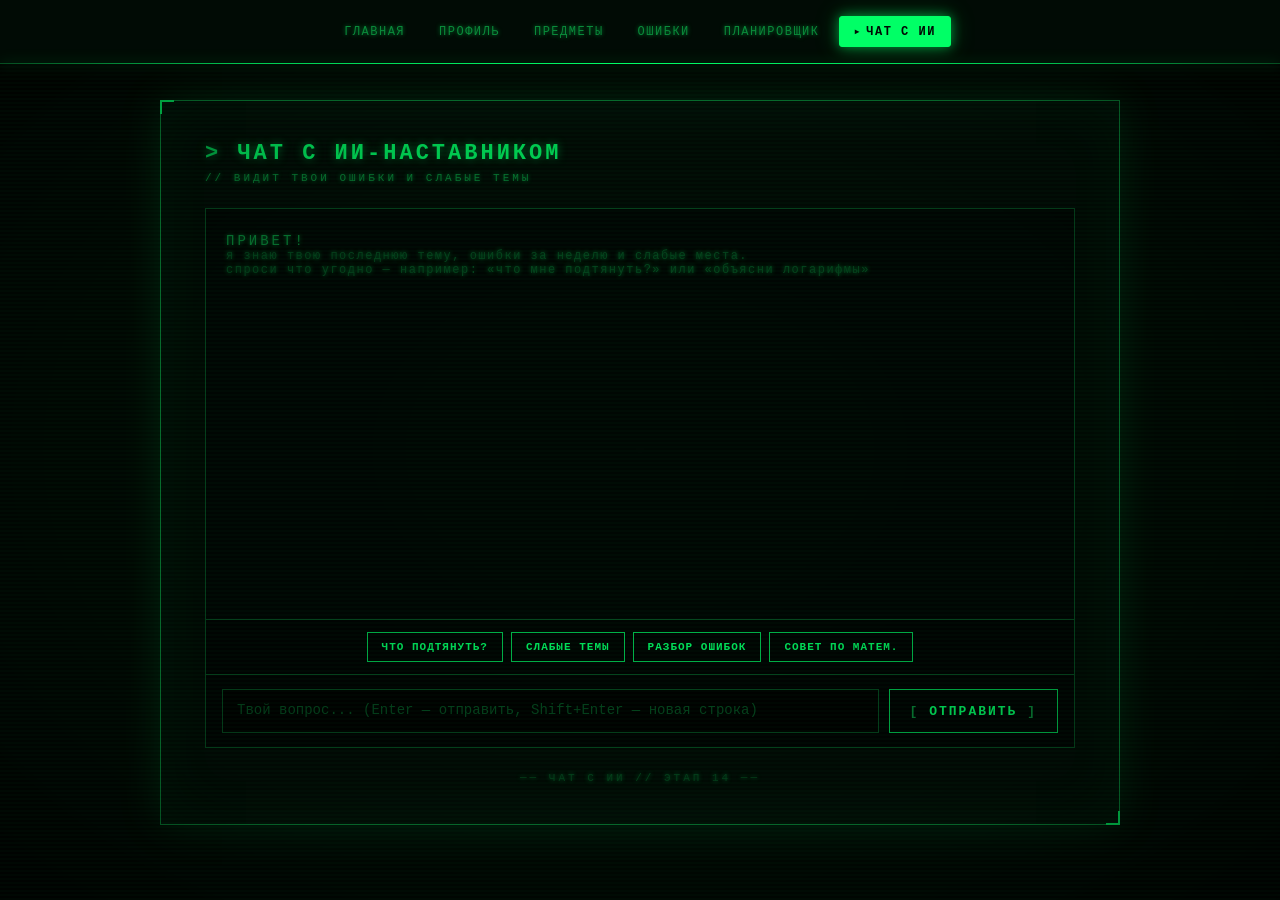
<file: frontend/chat.html>
<!DOCTYPE html>
<html lang="ru">
<head>
    <meta charset="UTF-8">
    <meta name="viewport" content="width=device-width, initial-scale=1.0">
    <title>EGE-TUTOR // AI CHAT</title>
    <link rel="stylesheet" href="css/style.css">
</head>
<body class="wide">
    <nav class="nav">
        <a href="index.html">главная</a>
        <a href="profile.html">профиль</a>
        <a href="subjects.html">предметы</a>
        <a href="errors.html">ошибки</a>
        <a href="planner.html">планировщик</a>
        <a href="chat.html">чат с ии</a>
    </nav>

    <div class="container container-wide">
        <h1 class="page-title">Чат с ИИ-наставником</h1>
        <p class="page-subtitle">// видит твои ошибки и слабые темы</p>

        <div class="global-chat">
            <!-- Область сообщений -->
            <div id="chatMessages" class="global-chat-messages">
                <div class="chat-placeholder" id="chatPlaceholder">
                    <div class="empty-title">привет!</div>
                    <div class="empty-hint">
                        я знаю твою последнюю тему, ошибки за неделю и слабые места.<br>
                        спроси что угодно — например: «что мне подтянуть?» или «объясни логарифмы»
                    </div>
                </div>
            </div>

            <!-- Быстрые кнопки -->
            <div class="global-chat-quick">
                <button class="tutor-quick-btn" data-q="Что мне подтянуть в первую очередь?">Что подтянуть?</button>
                <button class="tutor-quick-btn" data-q="Какие у меня слабые темы за неделю?">Слабые темы</button>
                <button class="tutor-quick-btn" data-q="Проанализируй мои ошибки и дай совет.">Разбор ошибок</button>
                <button class="tutor-quick-btn" data-q="Как готовиться к ЕГЭ по математике?">Совет по матем.</button>
            </div>

            <!-- Ввод -->
            <div class="global-chat-input-row">
                <textarea id="chatInput" class="global-chat-input" rows="1"
                          placeholder="Твой вопрос... (Enter — отправить, Shift+Enter — новая строка)"></textarea>
                <button id="sendBtn" class="global-chat-send">Отправить</button>
            </div>
        </div>

        <p class="footer">чат с ии // этап 14</p>
    </div>

    <script src="js/api.js"></script>
    <script src="js/app.js"></script>
</body>
</html>
</file>
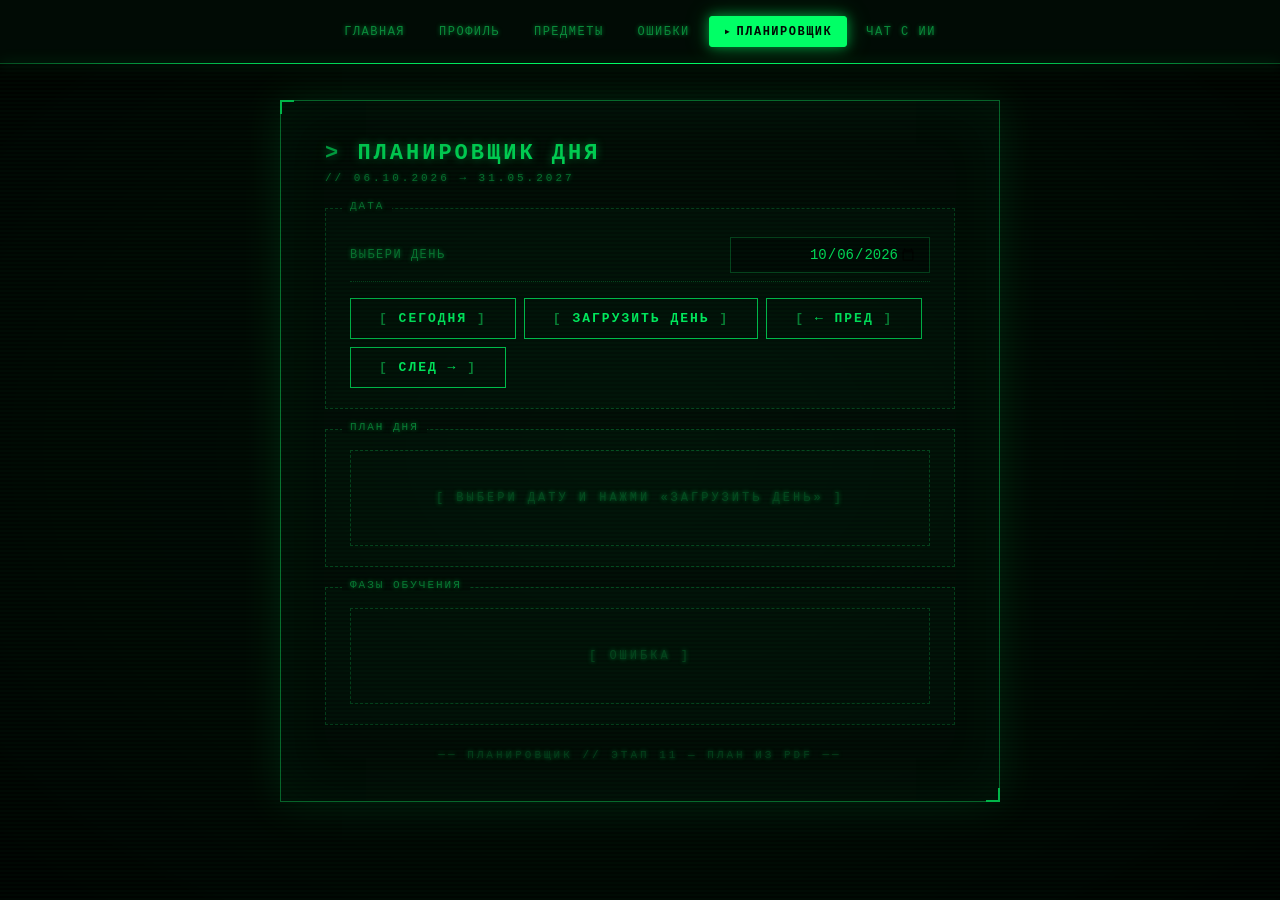
<file: frontend/planner.html>
<!DOCTYPE html>
<html lang="ru">
<head>
    <meta charset="UTF-8">
    <meta name="viewport" content="width=device-width, initial-scale=1.0">
    <title>EGE-TUTOR // PLANNER</title>
    <link rel="stylesheet" href="css/style.css">
</head>
<body>
    <nav class="nav">
        <a href="index.html">главная</a>
        <a href="profile.html">профиль</a>
        <a href="subjects.html">предметы</a>
        <a href="errors.html">ошибки</a>
        <a href="planner.html">планировщик</a>
        <a href="chat.html">чат с ии</a>
    </nav>

    <div class="container">
        <h1 class="page-title">Планировщик дня</h1>
        <p class="page-subtitle">// 06.10.2026 → 31.05.2027</p>

        <div class="section">
            <div class="section-title">дата</div>
            <div class="field">
                <span class="field-label">выбери день</span>
                <input type="date" id="dateInput" class="input"
                       min="2026-10-06" max="2027-05-31"
                       value="2026-10-06">
            </div>
            <div style="display:flex; gap:8px; margin-top:16px; flex-wrap:wrap;">
                <button id="loadTodayBtn">Сегодня</button>
                <button id="loadDateBtn">Загрузить день</button>
                <button id="prevDayBtn">← Пред</button>
                <button id="nextDayBtn">След →</button>
            </div>
        </div>

        <div class="section">
            <div class="section-title">план дня</div>
            <div id="planContainer">
                <div class="placeholder">[ выбери дату и нажми «Загрузить день» ]</div>
            </div>
        </div>

        <div class="section">
            <div class="section-title">фазы обучения</div>
            <div id="phasesContainer">
                <div class="placeholder">[ загрузка... ]</div>
            </div>
        </div>

        <p class="footer">планировщик // этап 11 — план из pdf</p>
    </div>

    <script src="js/api.js"></script>
    <script src="js/app.js"></script>
    <div id="glitchOverlay"></div>
</body>
</html>
</file>
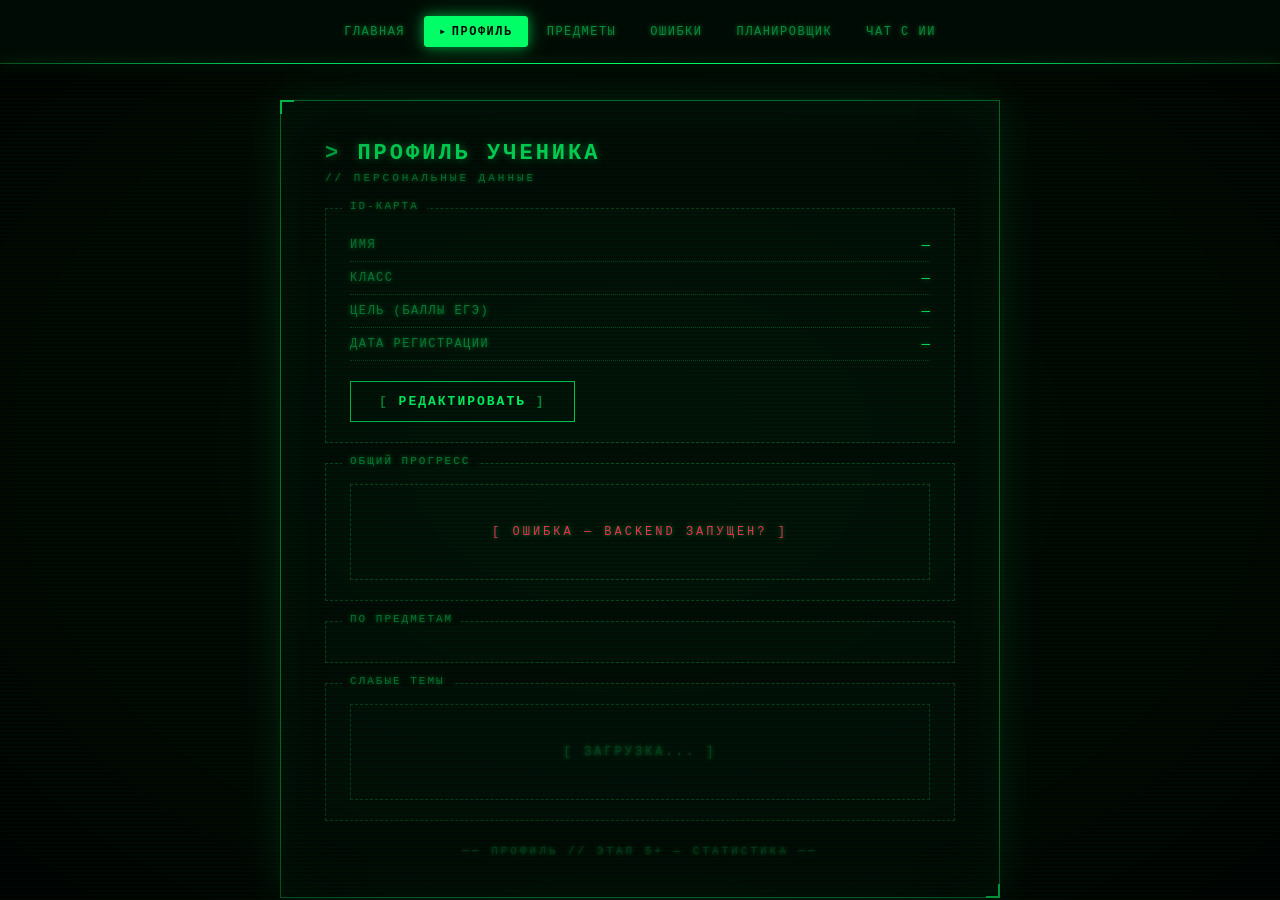
<file: frontend/profile.html>
<!DOCTYPE html>
<html lang="ru">
<head>
    <meta charset="UTF-8">
    <meta name="viewport" content="width=device-width, initial-scale=1.0">
    <title>EGE-TUTOR // PROFILE</title>
    <link rel="stylesheet" href="css/style.css">
</head>
<body>
    <nav class="nav">
        <a href="index.html">главная</a>
        <a href="profile.html">профиль</a>
        <a href="subjects.html">предметы</a>
        <a href="errors.html">ошибки</a>
        <a href="planner.html">планировщик</a>
        <a href="chat.html">чат с ии</a>
    </nav>

    <div class="container">
        <h1 class="page-title">Профиль ученика</h1>
        <p class="page-subtitle">// персональные данные</p>

        <!-- ID-КАРТА -->
        <div class="section">
            <div class="section-title">ID-карта</div>

            <div id="viewMode">
                <div class="field">
                    <span class="field-label">имя</span>
                    <span class="field-value" id="studentName">—</span>
                </div>
                <div class="field">
                    <span class="field-label">класс</span>
                    <span class="field-value" id="studentGrade">—</span>
                </div>
                <div class="field">
                    <span class="field-label">цель (баллы ЕГЭ)</span>
                    <span class="field-value" id="studentTarget">—</span>
                </div>
                <div class="field">
                    <span class="field-label">дата регистрации</span>
                    <span class="field-value" id="studentCreated">—</span>
                </div>
                <div style="margin-top:20px;">
                    <button id="editStudentBtn">Редактировать</button>
                </div>
            </div>

            <div id="editMode" style="display:none;">
                <div class="field">
                    <span class="field-label">имя</span>
                    <input type="text" id="inputName" class="input" placeholder="Иван">
                </div>
                <div class="field">
                    <span class="field-label">класс</span>
                    <input type="number" id="inputGrade" class="input" placeholder="11" min="1" max="11">
                </div>
                <div class="field">
                    <span class="field-label">цель (баллы ЕГЭ)</span>
                    <input type="number" id="inputTarget" class="input" placeholder="90" min="0" max="100">
                </div>
                <div style="margin-top:20px;display:flex;gap:12px;flex-wrap:wrap;">
                    <button id="saveStudentBtn">Сохранить</button>
                    <button id="cancelEditBtn">Отмена</button>
                </div>
                <pre id="formMessage" class="server-response"></pre>
            </div>
        </div>

        <!-- ОБЩИЙ ПРОГРЕСС -->
        <div class="section">
            <div class="section-title">общий прогресс</div>
            <div id="totalProgress">
                <div class="placeholder">[ загрузка... ]</div>
            </div>
        </div>

        <!-- ПРОГРЕСС ПО ПРЕДМЕТАМ -->
        <div class="section">
            <div class="section-title">по предметам</div>
            <div id="subjectProgress">
                <div class="placeholder">[ загрузка... ]</div>
            </div>
        </div>

        <!-- СЛАБЫЕ ТЕМЫ -->
        <div class="section">
            <div class="section-title">слабые темы</div>
            <div id="weakTopicsProfile">
                <div class="placeholder">[ загрузка... ]</div>
            </div>
        </div>

        <p class="footer">профиль // этап 5+ — статистика</p>
    </div>

    <script src="js/api.js"></script>
    <script src="js/app.js"></script>
</body>
</html>
</file>
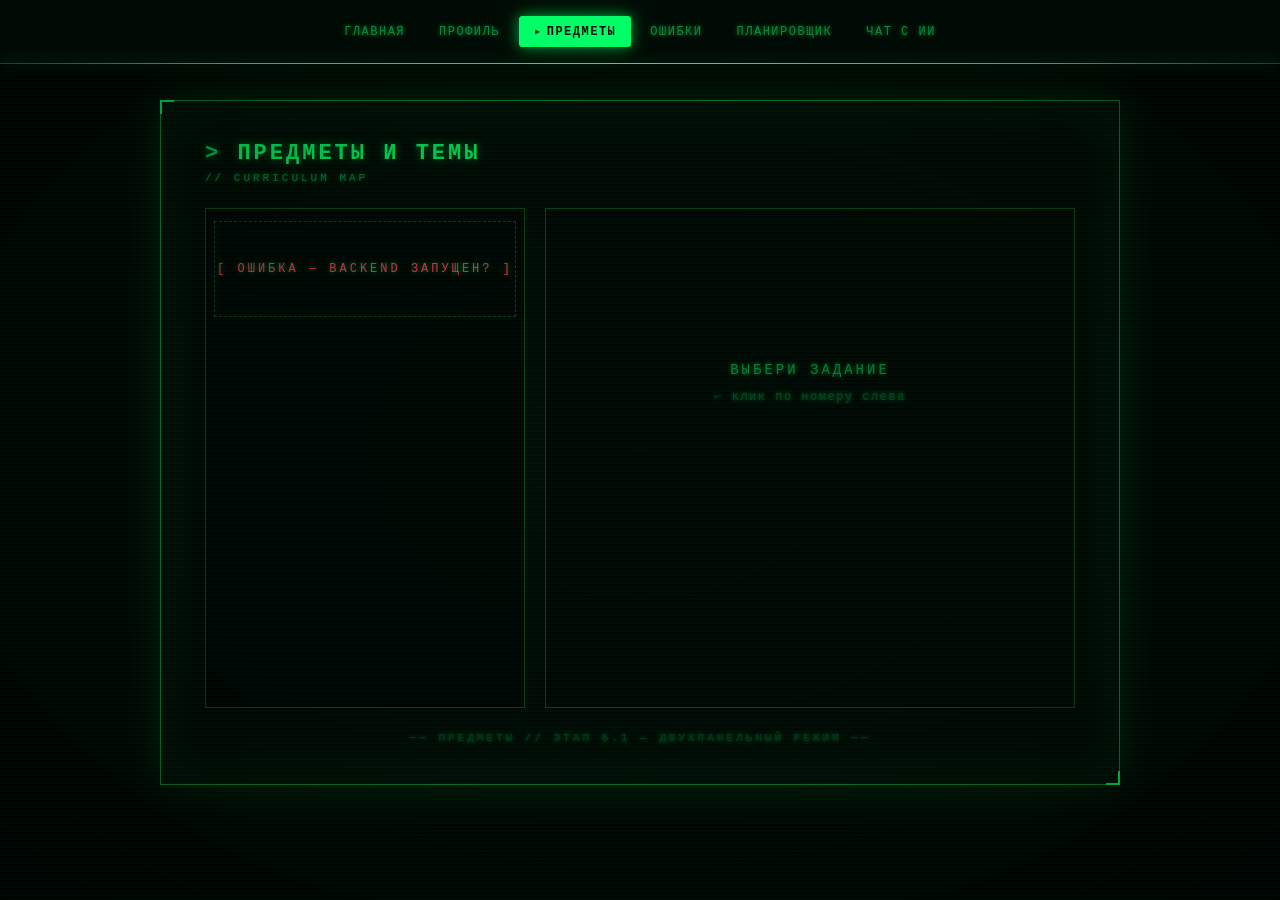
<file: frontend/subjects.html>
<!DOCTYPE html>
<html lang="ru">
<head>
    <meta charset="UTF-8">
    <meta name="viewport" content="width=device-width, initial-scale=1.0">
    <title>EGE-TUTOR // SUBJECTS</title>
    <link rel="stylesheet" href="css/style.css">
</head>
<body class="wide">
    <nav class="nav">
        <a href="index.html">главная</a>
        <a href="profile.html">профиль</a>
        <a href="subjects.html">предметы</a>
        <a href="errors.html">ошибки</a>
        <a href="planner.html">планировщик</a>
        <a href="chat.html">чат с ии</a>
    </nav>

    <div class="container container-wide">
        <h1 class="page-title">Предметы и темы</h1>
        <p class="page-subtitle">// curriculum map</p>

        <div class="subjects-split">
            <!-- ЛЕВАЯ КОЛОНКА: предметы и задания -->
            <aside class="subject-sidebar" id="subjectsSidebar">
                <div class="placeholder">[ загрузка... ]</div>
            </aside>

            <!-- ПРАВАЯ ПАНЕЛЬ: темы выбранного задания -->
            <main class="topic-panel" id="topicPanel">
                <div class="topic-panel-empty">
                    <div class="empty-title">выбери задание</div>
                    <div class="empty-hint">← клик по номеру слева</div>
                </div>
            </main>
        </div>

        <p class="footer">предметы // этап 6.1 — двухпанельный режим</p>
    </div>

    <script src="js/api.js"></script>
    <script src="js/app.js"></script>
</body>
</html>
</file>
<file: frontend/css/style.css>
/* ============================================================
   EGE-TUTOR // MATRIX TERMINAL STYLE
   Единый CSS. Без дублей, без костылей.
   ============================================================ */

* {
    margin: 0;
    padding: 0;
    box-sizing: border-box;
}

:root {
    --bg: #000a04;
    --bg-crt: #020d06;
    --green-bright: #00ff66;
    --green-mid: #00cc52;
    --green-dim: #0a8a3a;
    --green-dark: #064d21;
    --green-glow: rgba(0, 255, 102, 0.5);
    --text: #00ff66;
    --mono: 'Courier New', 'Lucida Console', monospace;
}

html, body {
    height: 100%;
}

body {
    font-family: var(--mono);
    background: var(--bg);
    color: var(--text);
    min-height: 100vh;
    padding: 100px 24px 60px 24px;
    overflow-x: hidden;
    text-shadow: 0 0 4px var(--green-glow);
}

/* Сканлайны CRT */
body::before {
    content: '';
    position: fixed;
    inset: 0;
    background: repeating-linear-gradient(
        to bottom,
        rgba(0, 0, 0, 0) 0px,
        rgba(0, 0, 0, 0) 2px,
        rgba(0, 255, 102, 0.04) 3px,
        rgba(0, 0, 0, 0) 4px
    );
    pointer-events: none;
    z-index: 100;
}

/* Виньетка */
body::after {
    content: '';
    position: fixed;
    inset: 0;
    background: radial-gradient(
        ellipse at center,
        transparent 0%,
        rgba(0, 0, 0, 0.3) 70%,
        rgba(0, 0, 0, 0.7) 100%
    );
    pointer-events: none;
    z-index: 99;
}

@keyframes flicker {
    0%, 92%, 94%, 97%, 100% { opacity: 1; }
    93% { opacity: 0.94; }
    95% { opacity: 0.97; }
}

@keyframes blink {
    0%, 100% { opacity: 1; }
    50%      { opacity: 0; }
}

@keyframes glitch {
    0%, 90%, 100% {
        text-shadow:
            0 0 8px var(--green-glow),
            0 0 16px var(--green-glow);
    }
    91% {
        text-shadow:
            2px 0 0 #ff0055,
            -2px 0 0 #00ffff,
            0 0 8px var(--green-glow);
    }
    92% {
        text-shadow:
            -2px 0 0 #ff0055,
            2px 0 0 #00ffff,
            0 0 8px var(--green-glow);
    }
    93% {
        text-shadow:
            0 0 8px var(--green-glow),
            0 0 16px var(--green-glow);
    }
}

/* ============================================================
   NAVBAR — ФИКСИРОВАННАЯ ПАНЕЛЬ СВЕРХУ
   ============================================================ */
.nav {
    position: fixed;
    top: 0;
    left: 0;
    right: 0;
    z-index: 1000;

    display: flex;
    flex-wrap: wrap;
    align-items: center;
    justify-content: center;
    gap: 4px;

    padding: 16px 24px;

    background: rgba(2, 13, 6, 0.92);
    backdrop-filter: blur(12px);
    -webkit-backdrop-filter: blur(12px);

    border-bottom: 1px solid var(--green-dark);
    box-shadow: 0 4px 20px rgba(0, 0, 0, 0.6);
}

.nav::after {
    content: '';
    position: absolute;
    left: 0;
    right: 0;
    bottom: -1px;
    height: 1px;
    background: linear-gradient(
        90deg,
        transparent 0%,
        var(--green-mid) 20%,
        var(--green-bright) 50%,
        var(--green-mid) 80%,
        transparent 100%
    );
    box-shadow: 0 0 12px var(--green-glow);
    pointer-events: none;
}

.nav a {
    position: relative;
    color: var(--green-dim);
    text-decoration: none;
    padding: 7px 14px;
    border-radius: 3px;
    font-size: 12px;
    font-weight: 500;
    letter-spacing: 1.5px;
    text-transform: uppercase;
    transition: all 0.2s ease;
    border: 1px solid transparent;
}

.nav a::before {
    content: '';
    display: inline-block;
    width: 0;
    opacity: 0;
    transition: all 0.2s ease;
}

.nav a:hover {
    color: var(--green-bright);
    background: rgba(0, 255, 102, 0.06);
    border-color: var(--green-dark);
    text-shadow: 0 0 8px var(--green-glow);
}

.nav a:hover::before {
    content: '> ';
    width: auto;
    opacity: 1;
    margin-right: 4px;
}

.nav a.active {
    color: #000a04;
    background: var(--green-bright);
    border-color: var(--green-bright);
    text-shadow: none;
    box-shadow:
        0 0 12px var(--green-glow),
        0 0 24px rgba(0, 255, 102, 0.25);
    font-weight: 700;
}

.nav a.active::before {
    content: '▸ ';
    width: auto;
    opacity: 1;
    margin-right: 4px;
    color: #000a04;
}

/* ============================================================
   КОНТЕЙНЕР
   ============================================================ */
.container {
    background: var(--bg-crt);
    border: 1px solid var(--green-dim);
    padding: 40px 44px;
    max-width: 720px;
    width: 100%;
    margin: 0 auto;
    position: relative;
    animation: flicker 8s infinite;
    box-shadow:
        inset 0 0 60px rgba(0, 255, 102, 0.06),
        0 0 40px rgba(0, 255, 102, 0.15);
}

.container::before,
.container::after {
    content: '';
    position: absolute;
    width: 12px;
    height: 12px;
    border-color: var(--green-bright);
}

.container::before {
    top: -1px;
    left: -1px;
    border-top: 2px solid;
    border-left: 2px solid;
}

.container::after {
    bottom: -1px;
    right: -1px;
    border-bottom: 2px solid;
    border-right: 2px solid;
}

/* Для страницы subjects — пошире */
body.wide .container {
    max-width: 960px;
}

/* ============================================================
   ЗАГОЛОВКИ
   ============================================================ */
.bootline {
    font-size: 12px;
    color: var(--green-dim);
    margin-bottom: 24px;
    letter-spacing: 1px;
    opacity: 0.85;
}

.bootline span {
    color: var(--green-bright);
}

h1 {
    font-size: 30px;
    font-weight: 700;
    color: var(--green-bright);
    margin-bottom: 8px;
    letter-spacing: 2px;
    text-transform: uppercase;
    text-shadow:
        0 0 8px var(--green-glow),
        0 0 16px var(--green-glow);
    animation: glitch 4s infinite;
}

h1::before {
    content: '> ';
    color: var(--green-mid);
    animation: blink 1.2s step-end infinite;
}

.page-title {
    font-size: 22px;
    color: var(--green-bright);
    text-transform: uppercase;
    letter-spacing: 3px;
    margin-bottom: 6px;
    text-shadow: 0 0 8px var(--green-glow);
}

.page-title::before {
    content: '> ';
    color: var(--green-mid);
    animation: blink 1.2s step-end infinite;
}

.subtitle,
.page-subtitle {
    color: var(--green-dim);
    font-size: 12px;
    text-transform: uppercase;
    letter-spacing: 3px;
    margin-bottom: 32px;
}

.page-subtitle {
    font-size: 11px;
    margin-bottom: 24px;
}

/* ============================================================
   КАРТОЧКА (главная)
   ============================================================ */
.card {
    border: 1px dashed var(--green-dark);
    padding: 24px;
    margin-bottom: 24px;
    background: rgba(0, 255, 102, 0.02);
    position: relative;
}

.card::before {
    content: '[ STATUS ]';
    position: absolute;
    top: -9px;
    left: 16px;
    background: var(--bg-crt);
    padding: 0 8px;
    font-size: 11px;
    color: var(--green-dim);
    letter-spacing: 2px;
}

#message {
    color: var(--text);
    line-height: 1.7;
    font-size: 14px;
    margin-bottom: 20px;
    min-height: 1.7em;
    word-break: break-word;
}

#message .cursor {
    display: inline-block;
    width: 8px;
    height: 16px;
    background: var(--green-bright);
    vertical-align: text-bottom;
    margin-left: 2px;
    animation: blink 1s step-end infinite;
    box-shadow: 0 0 6px var(--green-glow);
}

/* ============================================================
   КНОПКИ
   ============================================================ */
button {
    background: transparent;
    color: var(--green-bright);
    border: 1px solid var(--green-mid);
    padding: 12px 28px;
    font-family: var(--mono);
    font-size: 13px;
    font-weight: 700;
    text-transform: uppercase;
    letter-spacing: 2px;
    cursor: pointer;
    transition: all 0.15s ease;
    position: relative;
}

button::before { content: '[ '; color: var(--green-dim); }
button::after  { content: ' ]'; color: var(--green-dim); }

button:hover {
    background: var(--green-bright);
    color: #000a04;
    text-shadow: none;
    box-shadow: 0 0 20px var(--green-glow);
}

button:hover::before,
button:hover::after {
    color: #000a04;
}

button:active {
    transform: translate(1px, 1px);
}

button:disabled {
    background: var(--green-dark);
    color: #000a04;
    border-color: var(--green-bright);
    cursor: default;
    text-shadow: none;
    box-shadow: 0 0 20px var(--green-glow);
}

button:disabled::before,
button:disabled::after {
    color: #000a04;
}

/* ============================================================
   СЕКЦИИ
   ============================================================ */
.section {
    border: 1px dashed var(--green-dark);
    padding: 20px 24px;
    margin-bottom: 20px;
    position: relative;
    background: rgba(0, 255, 102, 0.02);
}

.section-title {
    position: absolute;
    top: -9px;
    left: 16px;
    background: var(--bg-crt);
    padding: 0 8px;
    font-size: 11px;
    color: var(--green-dim);
    letter-spacing: 2px;
    text-transform: uppercase;
}

.section p {
    color: var(--text);
    font-size: 14px;
    line-height: 1.7;
}

/* ============================================================
   ПОЛЯ (профиль)
   ============================================================ */
.field {
    display: flex;
    justify-content: space-between;
    align-items: center;
    padding: 8px 0;
    border-bottom: 1px dotted var(--green-dark);
    font-size: 14px;
    gap: 12px;
}

.field:last-child {
    border-bottom: none;
}

.field-label {
    color: var(--green-dim);
    text-transform: uppercase;
    letter-spacing: 1.5px;
    font-size: 12px;
    flex-shrink: 0;
}

.field-value {
    color: var(--green-bright);
    text-align: right;
}

/* ============================================================
   ИНПУТЫ
   ============================================================ */
.input {
    background: rgba(0, 0, 0, 0.4);
    border: 1px solid var(--green-dark);
    color: var(--green-bright);
    font-family: var(--mono);
    font-size: 14px;
    padding: 8px 12px;
    outline: none;
    width: 200px;
    text-align: right;
    transition: border-color 0.15s;
}

.input:focus {
    border-color: var(--green-mid);
    box-shadow: 0 0 10px rgba(0, 255, 102, 0.2);
}

.input::placeholder {
    color: var(--green-dark);
}

/* ============================================================
   СПИСКИ-ЛОГИ
   ============================================================ */
.log-list {
    list-style: none;
    font-size: 13px;
    line-height: 2;
}

.log-list li {
    color: var(--text);
}

.log-list li::before {
    content: '>> ';
    color: var(--green-mid);
}

/* ============================================================
   ТЕГИ-СТАТУСЫ
   ============================================================ */
.tag {
    display: inline-block;
    padding: 2px 8px;
    font-size: 11px;
    letter-spacing: 1.5px;
    text-transform: uppercase;
    border: 1px solid var(--green-mid);
    color: var(--green-bright);
    margin-left: 8px;
}

.tag.warn {
    border-color: #ffaa00;
    color: #ffaa00;
}

.tag.danger {
    border-color: #ff3355;
    color: #ff3355;
}

.tag.ok {
    border-color: var(--green-bright);
    color: var(--green-bright);
}

/* ============================================================
   ОТВЕТ СЕРВЕРА / СООБЩЕНИЯ ФОРМ
   ============================================================ */
.server-response {
    margin-top: 16px;
    padding: 12px 16px;
    background: rgba(0, 0, 0, 0.4);
    border-left: 3px solid var(--green-mid);
    font-family: var(--mono);
    font-size: 12px;
    color: var(--green-bright);
    white-space: pre-wrap;
    word-break: break-all;
    display: none;
    line-height: 1.6;
}

.server-response.visible {
    display: block;
}

.server-response.error {
    border-left-color: #ff3355;
    color: #ff6677;
}

/* ============================================================
   ДЕРЕВО ПРЕДМЕТОВ (TaskGroup + Topic)
   ============================================================ */
.task-group {
    margin: 16px 0;
    padding-left: 12px;
    border-left: 2px solid var(--green-dark);
}

.task-group-title {
    color: var(--green-bright);
    font-size: 14px;
    font-weight: 700;
    letter-spacing: 1px;
    margin-bottom: 8px;
    text-shadow: 0 0 6px var(--green-glow);
}

.task-group-title::before {
    content: '▸ ';
    color: var(--green-mid);
}

.topic-list {
    list-style: none;
    padding-left: 24px;
}

.topic-list li {
    color: var(--text);
    font-size: 13px;
    padding: 3px 0;
    transition: color 0.15s;
}

.topic-list li::before {
    content: '· ';
    color: var(--green-mid);
}

.topic-list li:hover {
    color: var(--green-bright);
    cursor: pointer;
}

.topic-empty {
    color: var(--green-dark);
    font-size: 12px;
    padding-left: 24px;
    font-style: italic;
}

/* ============================================================
   PLACEHOLDER
   ============================================================ */
.placeholder {
    color: var(--green-dark);
    font-size: 12px;
    text-transform: uppercase;
    letter-spacing: 3px;
    text-align: center;
    padding: 40px 0;
    border: 1px dashed var(--green-dark);
    animation: blink 2s step-end infinite;
}

/* ============================================================
   ФУТЕР
   ============================================================ */
.footer {
    color: var(--green-dark);
    font-size: 11px;
    text-transform: uppercase;
    letter-spacing: 3px;
    text-align: center;
    margin-top: 24px;
}

.footer::before { content: '── '; }
.footer::after  { content: ' ──'; }

/* ============================================================
   МОБИЛЬНАЯ АДАПТАЦИЯ
   ============================================================ */
@media (max-width: 640px) {
    body {
        padding: 90px 12px 40px 12px;
    }

    .nav {
        padding: 10px 12px;
        gap: 2px;
    }

    .nav a {
        padding: 6px 9px;
        font-size: 10px;
        letter-spacing: 1px;
    }

    .container {
        padding: 24px 20px;
    }

    h1 {
        font-size: 20px;
        letter-spacing: 1px;
    }

    .page-title {
        font-size: 16px;
        letter-spacing: 2px;
    }

    .bootline {
        font-size: 10px;
    }

    .input {
        width: 140px;
    }
}
/* ============================================================
   АККОРДЕОН — Предмет / Задание
   ============================================================ */

/* Блок предмета */
.subject-block {
    border: 1px solid var(--green-dark);
    margin-bottom: 16px;
    background: rgba(0, 255, 102, 0.02);
}

/* Заголовок предмета */
.subject-header {
    display: flex;
    align-items: center;
    gap: 12px;
    padding: 16px 20px;
    background: rgba(0, 255, 102, 0.06);
    border-bottom: 1px solid var(--green-dark);
    cursor: pointer;
    user-select: none;
    transition: background 0.15s;
}

.subject-header:hover {
    background: rgba(0, 255, 102, 0.12);
}

.subject-name {
    color: var(--green-bright);
    font-size: 16px;
    font-weight: 700;
    letter-spacing: 2px;
    text-transform: uppercase;
    text-shadow: 0 0 8px var(--green-glow);
    flex: 1;
}

.subject-meta {
    color: var(--green-dim);
    font-size: 11px;
    letter-spacing: 1.5px;
    text-transform: uppercase;
}

/* Тело предмета */
.subject-body {
    padding: 16px 20px;
    overflow: hidden;
    transition: max-height 0.3s ease, opacity 0.3s ease, padding 0.3s ease;
    max-height: 10000px;
    opacity: 1;
}

.subject-body.collapsed {
    max-height: 0;
    opacity: 0;
    padding-top: 0;
    padding-bottom: 0;
}

/* Блок задания */
.task-group {
    margin: 12px 0;
    padding-left: 0;
    border-left: none;
}

/* Заголовок задания — кликабельный */
.task-group-title {
    display: flex;
    align-items: center;
    gap: 8px;
    padding: 8px 12px;
    color: var(--green-bright);
    font-size: 14px;
    font-weight: 700;
    letter-spacing: 1px;
    cursor: pointer;
    user-select: none;
    border-left: 2px solid var(--green-dark);
    transition: all 0.15s;
}

.task-group-title:hover {
    background: rgba(0, 255, 102, 0.06);
    border-left-color: var(--green-mid);
    text-shadow: 0 0 8px var(--green-glow);
}

.task-group-title::before {
    content: none; /* убираем старый префикс, теперь стрелка через span */
}

.topic-count {
    color: var(--green-dim);
    font-size: 11px;
    font-weight: 400;
    letter-spacing: 1px;
}

/* Тело задания */
.task-group-body {
    padding-left: 24px;
    overflow: hidden;
    transition: max-height 0.25s ease, opacity 0.25s ease, padding 0.25s ease;
    max-height: 2000px;
    opacity: 1;
}

.task-group-body.collapsed {
    max-height: 0;
    opacity: 0;
    padding-top: 0;
    padding-bottom: 0;
}

/* Стрелка-шеврон */
.chevron {
    display: inline-block;
    color: var(--green-mid);
    font-size: 14px;
    transition: transform 0.2s ease;
    width: 16px;
    text-align: center;
    flex-shrink: 0;
}

/* Список тем */
.topic-list {
    list-style: none;
    padding-left: 0;
    margin-top: 8px;
}

.topic-list li {
    color: var(--text);
    font-size: 13px;
    padding: 5px 12px 5px 20px;
    position: relative;
    transition: all 0.15s;
    border-left: 2px solid transparent;
    cursor: pointer;
}

.topic-list li::before {
    content: '·';
    position: absolute;
    left: 8px;
    color: var(--green-mid);
}

.topic-list li:hover {
    color: var(--green-bright);
    background: rgba(0, 255, 102, 0.05);
    border-left-color: var(--green-mid);
    text-shadow: 0 0 6px var(--green-glow);
}

.topic-empty {
    color: var(--green-dark);
    font-size: 12px;
    padding-left: 24px;
    font-style: italic;
}

/* ============================================================
   ДВУХПАНЕЛЬНЫЙ РЕЖИМ: ЗАДАНИЯ | ТЕМЫ
   ============================================================ */

.container-wide {
    max-width: 1100px;
}

.subjects-split {
    display: grid;
    grid-template-columns: 320px 1fr;
    gap: 20px;
    min-height: 500px;
}

/* ============================================================
   ЛЕВАЯ КОЛОНКА: ПРЕДМЕТЫ + ЗАДАНИЯ
   ============================================================ */
.subject-sidebar {
    background: rgba(0, 0, 0, 0.35);
    border: 1px solid var(--green-dark);
    padding: 12px 8px;
    max-height: 70vh;
    overflow-y: auto;
}

/* Скроллбар в стиле матрицы */
.subject-sidebar::-webkit-scrollbar {
    width: 6px;
}

.subject-sidebar::-webkit-scrollbar-track {
    background: rgba(0, 0, 0, 0.3);
}

.subject-sidebar::-webkit-scrollbar-thumb {
    background: var(--green-dark);
    border-radius: 3px;
}

.subject-sidebar::-webkit-scrollbar-thumb:hover {
    background: var(--green-mid);
}

/* Блок предмета в сайдбаре */
.sidebar-subject {
    margin-bottom: 12px;
}

.sidebar-subject-header {
    display: flex;
    align-items: center;
    gap: 8px;
    padding: 10px 12px;
    color: var(--green-bright);
    font-size: 12px;
    font-weight: 700;
    letter-spacing: 1.5px;
    text-transform: uppercase;
    cursor: pointer;
    user-select: none;
    border-left: 3px solid var(--green-mid);
    background: rgba(0, 255, 102, 0.06);
    transition: background 0.15s;
}

.sidebar-subject-header:hover {
    background: rgba(0, 255, 102, 0.12);
}

.sidebar-subject-header .subject-name {
    flex: 1;
    font-size: 12px;
    letter-spacing: 1.5px;
}

/* Список заданий */
.sidebar-task-list {
    padding: 6px 0 0 8px;
    overflow: hidden;
    transition: max-height 0.25s ease, opacity 0.25s ease;
    max-height: 2000px;
    opacity: 1;
}

.sidebar-task-list.collapsed {
    max-height: 0;
    opacity: 0;
    padding: 0;
}

/* Кнопка-задание */
.sidebar-task-btn {
    display: flex;
    align-items: center;
    gap: 8px;
    width: 100%;
    text-align: left;
    background: transparent;
    border: 1px solid transparent;
    border-left: 2px solid var(--green-dark);
    color: var(--green-dim);
    font-family: var(--mono);
    font-size: 12px;
    letter-spacing: 0.5px;
    text-transform: none;
    padding: 8px 10px;
    margin: 2px 0;
    cursor: pointer;
    transition: all 0.15s;
}

.sidebar-task-btn::before,
.sidebar-task-btn::after {
    content: none; /* убираем квадратные скобки от button */
}

.sidebar-task-btn:hover {
    color: var(--green-bright);
    border-left-color: var(--green-mid);
    background: rgba(0, 255, 102, 0.06);
    text-shadow: 0 0 6px var(--green-glow);
}

.sidebar-task-btn.active {
    color: #000a04;
    background: var(--green-bright);
    border-left-color: var(--green-bright);
    text-shadow: none;
    box-shadow: 0 0 12px var(--green-glow);
    font-weight: 700;
}

.task-num {
    color: var(--green-mid);
    font-weight: 700;
    flex-shrink: 0;
    width: 32px;
}

.sidebar-task-btn.active .task-num {
    color: #000a04;
}

.task-name {
    flex: 1;
    overflow: hidden;
    text-overflow: ellipsis;
    white-space: nowrap;
}

.task-count {
    font-size: 10px;
    color: var(--green-dark);
    flex-shrink: 0;
}

.sidebar-task-btn.active .task-count {
    color: #000a04;
}

/* ============================================================
   ПРАВАЯ ПАНЕЛЬ: ТЕМЫ
   ============================================================ */
.topic-panel {
    background: rgba(0, 0, 0, 0.25);
    border: 1px solid var(--green-dark);
    padding: 24px 28px;
    min-height: 400px;
    max-height: 70vh;
    overflow-y: auto;
}

.topic-panel::-webkit-scrollbar {
    width: 6px;
}

.topic-panel::-webkit-scrollbar-track {
    background: rgba(0, 0, 0, 0.3);
}

.topic-panel::-webkit-scrollbar-thumb {
    background: var(--green-dark);
    border-radius: 3px;
}

/* Заголовок правой панели */
.topic-panel-header {
    padding-bottom: 16px;
    border-bottom: 1px solid var(--green-dark);
    margin-bottom: 20px;
}

.tp-breadcrumb {
    color: var(--green-dim);
    font-size: 11px;
    letter-spacing: 1.5px;
    text-transform: uppercase;
    margin-bottom: 8px;
}

.tp-sep {
    color: var(--green-dark);
    margin: 0 4px;
}

.tp-title {
    color: var(--green-bright);
    font-size: 20px;
    letter-spacing: 1px;
    margin-bottom: 6px;
    text-shadow: 0 0 8px var(--green-glow);
}

.tp-meta {
    color: var(--green-dim);
    font-size: 11px;
    letter-spacing: 1.5px;
    text-transform: uppercase;
}

/* Пустая панель */
.topic-panel-empty {
    display: flex;
    flex-direction: column;
    align-items: center;
    justify-content: center;
    min-height: 300px;
    text-align: center;
    gap: 12px;
}

.empty-title {
    color: var(--green-dim);
    font-size: 14px;
    text-transform: uppercase;
    letter-spacing: 3px;
    animation: blink 2s step-end infinite;
}

.empty-hint {
    color: var(--green-dark);
    font-size: 12px;
    letter-spacing: 1.5px;
}

/* Список тем в правой панели */
.topic-panel-list {
    list-style: none;
    padding: 0;
}

.topic-panel-item {
    display: flex;
    align-items: center;
    gap: 14px;
    padding: 12px 16px;
    border-left: 2px solid var(--green-dark);
    border-bottom: 1px dotted var(--green-dark);
    cursor: pointer;
    transition: all 0.15s;
}

.topic-panel-item:hover {
    background: rgba(0, 255, 102, 0.06);
    border-left-color: var(--green-mid);
    padding-left: 22px;
    text-shadow: 0 0 8px var(--green-glow);
}

.topic-num {
    color: var(--green-mid);
    font-size: 12px;
    font-weight: 700;
    flex-shrink: 0;
    width: 24px;
    letter-spacing: 1px;
}

.topic-name {
    color: var(--text);
    font-size: 14px;
    flex: 1;
    line-height: 1.4;
}

.topic-panel-item:hover .topic-name {
    color: var(--green-bright);
}

.topic-arrow {
    color: var(--green-dark);
    font-size: 16px;
    opacity: 0;
    transition: all 0.2s;
    transform: translateX(-8px);
}

.topic-panel-item:hover .topic-arrow {
    opacity: 1;
    transform: translateX(0);
    color: var(--green-bright);
}

/* ============================================================
   МОБИЛЬНАЯ АДАПТАЦИЯ — двухпанельный режим превращается в стек
   ============================================================ */
@media (max-width: 800px) {
    .subjects-split {
        grid-template-columns: 1fr;
    }

    .subject-sidebar {
        max-height: 300px;
    }

    .topic-panel {
        max-height: none;
    }
}
/* ============================================================
   ГЛИТЧ-ПЕРЕХОД (МЯГКИЙ)
   Тонкие полосы-помехи на чёрном фоне, без вспышек
   ============================================================ */

#glitchOverlay {
    position: fixed;
    inset: 0;
    z-index: 9999;
    pointer-events: none;
    opacity: 0;
    background: #000;
    overflow: hidden;
}

#glitchOverlay.active {
    animation: glitchSoft 0.55s ease-out forwards;
}

@keyframes glitchSoft {
    /* Появление — лёгкое затемнение */
    0% {
        opacity: 0;
        background: #000;
    }
    15% {
        opacity: 0.55;
        background:
            repeating-linear-gradient(
                to bottom,
                rgba(0, 255, 102, 0.25) 0px,
                rgba(0, 255, 102, 0.25) 1px,
                rgba(0, 0, 0, 0.85) 1px,
                rgba(0, 0, 0, 0.85) 3px,
                rgba(0, 255, 102, 0.10) 3px,
                rgba(0, 255, 102, 0.10) 4px,
                rgba(0, 0, 0, 0.85) 4px,
                rgba(0, 0, 0, 0.85) 7px
            );
    }
    /* Смещение полос */
    30% {
        opacity: 0.6;
        background:
            repeating-linear-gradient(
                to bottom,
                rgba(0, 0, 0, 0.85) 0px,
                rgba(0, 0, 0, 0.85) 4px,
                rgba(0, 255, 102, 0.20) 4px,
                rgba(0, 255, 102, 0.20) 5px,
                rgba(0, 0, 0, 0.85) 5px,
                rgba(0, 0, 0, 0.85) 9px
            );
    }
    /* Тонкие вертикальные полосы */
    45% {
        opacity: 0.5;
        background:
            repeating-linear-gradient(
                90deg,
                rgba(0, 255, 102, 0.15) 0px,
                rgba(0, 255, 102, 0.15) 2px,
                rgba(0, 0, 0, 0.9) 2px,
                rgba(0, 0, 0, 0.9) 5px
            );
    }
    /* Снова горизонтальные */
    60% {
        opacity: 0.55;
        background:
            repeating-linear-gradient(
                to bottom,
                rgba(0, 255, 102, 0.20) 0px,
                rgba(0, 255, 102, 0.20) 1px,
                rgba(0, 0, 0, 0.9) 1px,
                rgba(0, 0, 0, 0.9) 6px
            );
    }
    /* Растворение */
    80% {
        opacity: 0.3;
        background: rgba(0, 255, 102, 0.08);
    }
    100% {
        opacity: 0;
        background: transparent;
    }
}

/* Дрожание — ОЧЕНЬ лёгкое, 1–2px */
body.glitching {
    animation: glitchShakeSoft 0.55s steps(2, end);
}

@keyframes glitchShakeSoft {
    0%   { transform: translate(0, 0); }
    20%  { transform: translate(-1px, 0); }
    40%  { transform: translate(1px, -1px); }
    60%  { transform: translate(-1px, 1px); }
    80%  { transform: translate(1px, 0); }
    100% { transform: translate(0, 0); }
}

/* RGB-сдвиг — едва заметный */
body.glitching .container {
    animation: glitchRGBSoft 0.55s steps(2, end);
}

@keyframes glitchRGBSoft {
    0%, 100% {
        text-shadow: 0 0 4px var(--green-glow);
    }
    30% {
        text-shadow:
            1px 0 0 rgba(255, 0, 85, 0.6),
            -1px 0 0 rgba(0, 255, 255, 0.6),
            0 0 6px var(--green-glow);
    }
    60% {
        text-shadow:
            -1px 0 0 rgba(255, 0, 85, 0.6),
            1px 0 0 rgba(0, 255, 255, 0.6),
            0 0 6px var(--green-glow);
    }
}


/* ============================================================
   ИИ-УЧИТЕЛЬ (окно чата внутри правой панели)
   ============================================================ */
/* Режим чата: окно на весь экран под меню */
.topic-panel.tutor-mode {
    position: fixed;
    top: 72px;
    left: 2.5%;
    right: 2.5%;
    bottom: 56px;
    z-index: 50;
    height: auto;
    min-height: 0;
    max-height: none;
    display: flex;
    flex-direction: column;
    overflow: hidden;
    padding: 22px 36px 26px;
    background: rgba(0, 10, 4, 0.97);
    border: 1px solid var(--green-mid);
    box-shadow: 0 0 30px rgba(0, 255, 102, 0.18), inset 0 0 40px rgba(0, 255, 102, 0.04);
}

/* Содержимое чата — по центру, чтобы строки не были слишком длинными */
.tutor-head,
.tutor-messages,
.tutor-quick,
.tutor-input-row {
    width: 100%;
    max-width: 1100px;
    margin-left: auto;
    margin-right: auto;
}

.tutor-head {
    display: flex;
    align-items: flex-start;
    gap: 16px;
    padding-bottom: 14px;
    border-bottom: 1px solid var(--green-dark);
    margin-bottom: 14px;
    flex-shrink: 0;
}

.tutor-titles { min-width: 0; }
.tutor-titles .tp-title { font-size: 18px; margin-bottom: 0; }

.tutor-back,
.tutor-quick-btn {
    padding: 6px 12px;
    font-size: 11px;
    letter-spacing: 1px;
    flex-shrink: 0;
}
.tutor-back::before, .tutor-back::after,
.tutor-quick-btn::before, .tutor-quick-btn::after { content: none; }

.tutor-messages {
    flex: 1;
    overflow-y: auto;
    padding-right: 8px;
    display: flex;
    flex-direction: column;
    gap: 14px;
}
.tutor-messages::-webkit-scrollbar { width: 6px; }
.tutor-messages::-webkit-scrollbar-track { background: rgba(0, 0, 0, 0.3); }
.tutor-messages::-webkit-scrollbar-thumb { background: var(--green-dark); border-radius: 3px; }

.tutor-msg {
    font-size: 14px;
    line-height: 1.6;
    white-space: pre-wrap;
    word-wrap: break-word;
}

.tutor-ai {
    color: var(--green-bright);
    border-left: 2px solid var(--green-mid);
    padding-left: 12px;
}

/* Твои сообщения — бирюзовые (cyan) */
.tutor-user {
    color: #00e5ff;
    text-shadow: 0 0 6px rgba(0, 229, 255, 0.5);
    align-self: flex-end;
    max-width: 80%;
    text-align: left;
    padding: 8px 14px;
    background: rgba(0, 229, 255, 0.07);
    border-right: 2px solid #00e5ff;
}
.tutor-prompt { color: #00e5ff; }

.tutor-loading { color: var(--green-dim); animation: tutorBlink 1s infinite; }
@keyframes tutorBlink { 50% { opacity: 0.35; } }

.tutor-error {
    color: #ff3355;
    text-shadow: 0 0 4px rgba(255, 51, 85, 0.5);
}
.tutor-error .tutor-quick-btn { margin-top: 8px; color: #ff3355; border-color: #ff3355; }

.tutor-quick {
    display: flex;
    gap: 8px;
    flex-wrap: wrap;
    padding: 12px 0 10px;
    flex-shrink: 0;
}

.tutor-input-row {
    display: flex;
    gap: 10px;
    align-items: stretch;
    flex-shrink: 0;
}

.tutor-input {
    flex: 1;
    resize: none;
    background: rgba(0, 0, 0, 0.4);
    border: 1px solid var(--green-dark);
    color: #00e5ff;
    font-family: var(--mono);
    font-size: 14px;
    padding: 8px 12px;
    outline: none;
    transition: border-color 0.15s;
}
.tutor-input:focus {
    border-color: var(--green-mid);
    box-shadow: 0 0 10px rgba(0, 255, 102, 0.2);
}
.tutor-input::placeholder { color: var(--green-dark); }

.tutor-send { padding: 8px 18px; }
/* ============================================================
   ПЛАНИРОВЩИК
   ============================================================ 
*/
.plan-header {
    border-bottom: 1px solid var(--green-dark);
    padding-bottom: 12px;
    margin-bottom: 16px;
}
.plan-date {
    font-family: var(--mono);
    color: var(--green-bright);
    font-size: 16px;
    letter-spacing: 2px;
    margin-bottom: 6px;
}
.plan-summary {
    color: var(--green-dim);
    font-size: 12px;
}
.plan-summary b { color: var(--green-bright); }

.plan-list { list-style: none; padding: 0; }

.plan-item {
    padding: 12px 16px;
    margin-bottom: 8px;
    border-left: 3px solid var(--green-dark);
    background: rgba(0, 255, 102, 0.03);
    transition: all 0.15s;
}
.plan-item:hover {
    background: rgba(0, 255, 102, 0.08);
    border-left-color: var(--green-mid);
}
.plan-item-type {
    font-size: 10px;
    letter-spacing: 2px;
    text-transform: uppercase;
    color: var(--green-dim);
    margin-bottom: 4px;
}
.plan-item-name {
    color: var(--green-bright);
    font-size: 14px;
    margin-bottom: 4px;
}
.plan-item-meta {
    color: var(--green-dim);
    font-size: 11px;
}

.plan-review { border-left-color: #ffaa00; }
.plan-review .plan-item-type { color: #ffaa00; }

.plan-weak { border-left-color: #ff3355; }
.plan-weak .plan-item-type { color: #ff3355; }

.plan-new { border-left-color: var(--green-bright); }
.plan-new .plan-item-type { color: var(--green-bright); }

/* ============================================================
   КЛИКАБЕЛЬНЫЕ ПУНКТЫ ПЛАНА
   ============================================================ */
.plan-item {
    cursor: pointer;
}

.plan-item:hover .plan-item-name {
    color: #ffffff;
    text-shadow: 0 0 10px var(--green-glow);
}

.plan-item:hover .plan-item-type {
    color: #ffffff;
}

.plan-item::after {
    content: '→';
    position: absolute;
    right: 16px;
    top: 50%;
    transform: translateY(-50%) translateX(-8px);
    color: var(--green-dim);
    opacity: 0;
    font-size: 16px;
    transition: all 0.2s ease;
}

.plan-item {
    position: relative;
}

.plan-item:hover::after {
    opacity: 1;
    transform: translateY(-50%) translateX(0);
    color: var(--green-bright);
}

/* Подсветка темы, к которой перешли */
.topic-panel-item.topic-highlight {
    background: rgba(0, 255, 102, 0.15);
    border-left-color: var(--green-bright);
    box-shadow: 0 0 20px rgba(0, 255, 102, 0.35);
    animation: topicPulse 2s ease-in-out;
}

@keyframes topicPulse {
    0%   { background: rgba(0, 255, 102, 0.4); }
    50%  { background: rgba(0, 255, 102, 0.15); }
    100% { background: rgba(0, 255, 102, 0.15); }
}
/* ============================================================
   ПЛАН ПО PDF — предметы, фазы
   ============================================================ */
.plan-subject {
    margin-bottom: 24px;
    border-left: 2px solid var(--green-dark);
    padding-left: 16px;
}

.plan-subject-title {
    color: var(--green-bright);
    font-size: 14px;
    font-weight: 700;
    letter-spacing: 2px;
    text-transform: uppercase;
    margin-bottom: 12px;
    text-shadow: 0 0 8px var(--green-glow);
}

.plan-subject .plan-item {
    cursor: pointer;
    position: relative;
}

.plan-subject .plan-item::after {
    content: '→';
    position: absolute;
    right: 16px;
    top: 50%;
    transform: translateY(-50%) translateX(-8px);
    color: var(--green-dim);
    opacity: 0;
    font-size: 16px;
    transition: all 0.2s ease;
}

.plan-subject .plan-item:hover::after {
    opacity: 1;
    transform: translateY(-50%) translateX(0);
    color: var(--green-bright);
}

.plan-subject .plan-item:hover .plan-item-name {
    color: #ffffff;
    text-shadow: 0 0 10px var(--green-glow);
}

/* Список фаз */
.phases-list {
    list-style: none;
    padding: 0;
}

.phase-item {
    display: flex;
    align-items: center;
    gap: 12px;
    padding: 10px 14px;
    border-bottom: 1px dotted var(--green-dark);
    font-size: 13px;
    transition: all 0.15s;
}

.phase-item:hover {
    background: rgba(0, 255, 102, 0.04);
}

.phase-order {
    color: var(--green-mid);
    font-weight: 700;
    font-size: 12px;
    min-width: 24px;
}

.phase-name {
    color: var(--green-bright);
    flex: 1;
    font-weight: 500;
}

.phase-dates {
    color: var(--green-dim);
    font-size: 11px;
    letter-spacing: 1px;
}
/* ============================================================
   ОБЩИЙ ЧАТ — chat.html
   ============================================================ */
.chat-quick-row {
    display: flex;
    flex-wrap: wrap;
    gap: 8px;
    padding: 12px 16px;
    border-top: 1px solid var(--green-dark);
    background: rgba(0, 0, 0, 0.2);
    justify-content: center;
}

.chat-quick-row .tutor-quick-btn {
    padding: 8px 14px;
    font-size: 11px;
    letter-spacing: 1px;
}

.tutor-open-global {
    border-color: #00e5ff !important;
    color: #00e5ff !important;
}

.tutor-open-global:hover {
    background: #00e5ff !important;
    color: #000a04 !important;
    text-shadow: none !important;
}
/* ============================================================
   ОБЩИЙ ЧАТ — chat.html (правильная вёрстка)
   ============================================================ */
.global-chat {
    display: flex;
    flex-direction: column;
    min-height: 60vh;
    max-height: 70vh;
    border: 1px solid var(--green-dark);
    background: rgba(0, 0, 0, 0.35);
    margin-bottom: 24px;
}

.global-chat-messages {
    flex: 1;
    overflow-y: auto;
    padding: 24px 20px;
    display: flex;
    flex-direction: column;
    gap: 14px;
}

.global-chat-messages::-webkit-scrollbar {
    width: 6px;
}
.global-chat-messages::-webkit-scrollbar-track {
    background: rgba(0, 0, 0, 0.3);
}
.global-chat-messages::-webkit-scrollbar-thumb {
    background: var(--green-dark);
    border-radius: 3px;
}

.global-chat-quick {
    display: flex;
    flex-wrap: wrap;
    gap: 8px;
    padding: 12px 16px;
    border-top: 1px solid var(--green-dark);
    background: rgba(0, 0, 0, 0.2);
    justify-content: center;
}

.global-chat-quick .tutor-quick-btn {
    padding: 8px 14px;
    font-size: 11px;
    letter-spacing: 1px;
}

.global-chat-input-row {
    display: flex;
    gap: 10px;
    padding: 14px 16px;
    border-top: 1px solid var(--green-dark);
    background: rgba(0, 0, 0, 0.3);
    align-items: stretch;
}

.global-chat-input {
    flex: 1;
    resize: none;
    background: rgba(0, 0, 0, 0.5);
    border: 1px solid var(--green-dark);
    color: #00e5ff;
    font-family: var(--mono);
    font-size: 14px;
    line-height: 1.5;
    padding: 10px 14px;
    outline: none;
    min-height: 44px;
    max-height: 120px;
    transition: border-color 0.15s;
}

.global-chat-input:focus {
    border-color: var(--green-mid);
    box-shadow: 0 0 10px rgba(0, 255, 102, 0.2);
}

.global-chat-input::placeholder {
    color: var(--green-dark);
}

.global-chat-send {
    padding: 10px 20px;
    font-size: 13px;
    letter-spacing: 2px;
    flex-shrink: 0;
    align-self: stretch;
}

/* Кнопка «В общий чат» в чате темы */
.tutor-open-global {
    border-color: #00e5ff !important;
    color: #00e5ff !important;
}

.tutor-open-global:hover {
    background: #00e5ff !important;
    color: #000a04 !important;
    text-shadow: none !important;
}

/* ============================================================
   ЖУРНАЛ ОШИБОК — красивая вёрстка
   ============================================================ */

/* Карточка одной ошибки */
.err-item {
    border: 1px solid var(--green-dark);
    border-left: 3px solid #ff3355;
    background: rgba(255, 51, 85, 0.04);
    margin-bottom: 20px;
    padding: 0;
    overflow: hidden;
}

/* Заголовок: где + когда */
.err-head {
    display: flex;
    justify-content: space-between;
    align-items: center;
    gap: 12px;
    padding: 10px 16px;
    background: rgba(255, 51, 85, 0.08);
    border-bottom: 1px solid var(--green-dark);
    font-size: 12px;
    letter-spacing: 1.2px;
    text-transform: uppercase;
}

.err-where {
    color: var(--green-bright);
    font-weight: 700;
    flex: 1;
}

.err-date {
    color: var(--green-dim);
    font-size: 11px;
    white-space: nowrap;
}

/* Вопрос */
.err-q {
    color: var(--text);
    font-size: 14px;
    line-height: 1.6;
    padding: 14px 16px;
    border-bottom: 1px dotted var(--green-dark);
    white-space: pre-wrap;
    word-break: break-word;
}

/* Строки ответов */
.err-row {
    display: grid;
    grid-template-columns: 100px 1fr;
    gap: 12px;
    align-items: start;
    padding: 8px 16px;
    font-size: 13px;
    line-height: 1.5;
    border-bottom: 1px dotted var(--green-dark);
}

.err-row:last-child {
    border-bottom: none;
}

.err-label {
    color: var(--green-dim);
    font-size: 11px;
    letter-spacing: 1.2px;
    text-transform: uppercase;
    padding-top: 2px;
    font-weight: 600;
}

.err-bad {
    color: #ff6677;
    text-shadow: 0 0 5px rgba(255, 51, 85, 0.4);
    word-break: break-word;
}

.err-good {
    color: var(--green-bright);
    text-shadow: 0 0 5px var(--green-glow);
    word-break: break-word;
}

.err-desc {
    color: #00e5ff;
    text-shadow: 0 0 5px rgba(0, 229, 255, 0.4);
    word-break: break-word;
}

/* ============================================================
   СЛАБЫЕ ТЕМЫ
   ============================================================ */

.weak-item {
    border: 1px solid var(--green-dark);
    border-left: 3px solid #ffaa00;
    background: rgba(255, 170, 0, 0.03);
    padding: 14px 18px;
    margin-bottom: 14px;
}

.weak-top {
    display: flex;
    justify-content: space-between;
    align-items: center;
    gap: 12px;
    margin-bottom: 8px;
}

.weak-name {
    color: var(--green-bright);
    font-size: 14px;
    font-weight: 700;
    flex: 1;
    word-break: break-word;
}

.weak-count {
    color: #ffaa00;
    font-size: 12px;
    white-space: nowrap;
    font-weight: 600;
}

.weak-where {
    color: var(--green-dim);
    font-size: 11px;
    letter-spacing: 1.2px;
    text-transform: uppercase;
    margin-bottom: 10px;
}

.weak-bar {
    height: 6px;
    background: rgba(0, 0, 0, 0.4);
    border-radius: 3px;
    overflow: hidden;
    position: relative;
}

.weak-bar i {
    display: block;
    height: 100%;
    background: linear-gradient(90deg, #ffaa00 0%, #ff3355 100%);
    box-shadow: 0 0 8px rgba(255, 51, 85, 0.6);
    border-radius: 3px;
    transition: width 0.5s ease;
}

/* ============================================================
   МОБИЛЬНАЯ АДАПТАЦИЯ
   ============================================================ */
@media (max-width: 640px) {
    .err-head {
        flex-direction: column;
        align-items: flex-start;
        gap: 4px;
    }

    .err-row {
        grid-template-columns: 1fr;
        gap: 4px;
    }

    .err-label {
        padding-top: 0;
    }

    .weak-top {
        flex-direction: column;
        align-items: flex-start;
        gap: 4px;
    }
}
/* ============================================================
   ГЛАВНАЯ — «Что делать сейчас?»
   ============================================================ */
.dash-card {
    border: 1px solid var(--green-mid);
    background: linear-gradient(135deg, rgba(0, 255, 102, 0.06) 0%, rgba(0, 255, 102, 0.02) 100%);
    padding: 28px 32px;
    margin-bottom: 24px;
    position: relative;
    box-shadow:
        0 0 30px rgba(0, 255, 102, 0.12),
        inset 0 0 40px rgba(0, 255, 102, 0.03);
}

.dash-head {
    display: flex;
    justify-content: space-between;
    align-items: baseline;
    margin-bottom: 16px;
    padding-bottom: 12px;
    border-bottom: 1px solid var(--green-dark);
}

.dash-label {
    color: var(--green-dim);
    font-size: 11px;
    letter-spacing: 3px;
    text-transform: uppercase;
}

.dash-date {
    color: var(--green-bright);
    font-size: 16px;
    font-weight: 700;
    letter-spacing: 1.5px;
    text-shadow: 0 0 8px var(--green-glow);
}

.dash-phase {
    font-size: 12px;
    color: var(--green-dim);
    letter-spacing: 1.2px;
    text-transform: uppercase;
    margin-bottom: 20px;
}

.dash-phase-name {
    color: var(--green-bright);
    font-weight: 600;
}

.dash-stats {
    display: grid;
    grid-template-columns: 1fr 1fr 1fr;
    gap: 16px;
    margin-bottom: 20px;
}

.dash-stat {
    text-align: center;
    padding: 12px 8px;
    border: 1px solid var(--green-dark);
    background: rgba(0, 0, 0, 0.25);
}

.dash-stat-num {
    font-size: 32px;
    font-weight: 700;
    color: var(--green-bright);
    letter-spacing: -1px;
    text-shadow: 0 0 12px var(--green-glow);
    line-height: 1;
}

.dash-stat-num span {
    font-size: 14px;
    color: var(--green-dim);
    font-weight: 400;
    margin-left: 2px;
}

.dash-stat-label {
    font-size: 10px;
    letter-spacing: 2px;
    text-transform: uppercase;
    color: var(--green-dim);
    margin-top: 6px;
}

.dash-bar {
    height: 8px;
    background: rgba(0, 0, 0, 0.5);
    border-radius: 4px;
    overflow: hidden;
    margin-bottom: 20px;
    position: relative;
}

.dash-bar i {
    display: block;
    height: 100%;
    background: linear-gradient(90deg, var(--green-mid) 0%, var(--green-bright) 100%);
    box-shadow: 0 0 12px var(--green-glow);
    border-radius: 4px;
    transition: width 0.6s ease;
}

.dash-btn {
    display: block;
    text-align: center;
    padding: 16px 24px;
    background: var(--green-bright);
    color: #000a04;
    text-decoration: none;
    font-family: var(--mono);
    font-size: 14px;
    font-weight: 700;
    letter-spacing: 2px;
    text-transform: uppercase;
    text-shadow: none;
    box-shadow: 0 0 24px var(--green-glow);
    transition: all 0.15s;
}

.dash-btn:hover {
    box-shadow: 0 0 36px var(--green-bright);
    transform: translateY(-1px);
}

.dash-done {
    text-align: center;
    padding: 16px;
    color: var(--green-bright);
    font-size: 16px;
    letter-spacing: 2px;
    text-transform: uppercase;
    text-shadow: 0 0 12px var(--green-glow);
    border: 1px solid var(--green-bright);
    background: rgba(0, 255, 102, 0.08);
}

.dash-empty {
    text-align: center;
    padding: 16px;
    color: var(--green-dim);
    font-size: 12px;
    letter-spacing: 2px;
    text-transform: uppercase;
}

/* Мобильная адаптация */
@media (max-width: 640px) {
    .dash-card {
        padding: 20px 18px;
    }

    .dash-stats {
        grid-template-columns: 1fr;
        gap: 10px;
    }

    .dash-stat {
        display: flex;
        justify-content: space-between;
        align-items: center;
        text-align: left;
        padding: 12px 16px;
    }

    .dash-stat-num {
        font-size: 22px;
    }

    .dash-stat-label {
        margin-top: 0;
    }
}
/* ============================================================
   ПРОФИЛЬ — прогресс
   ============================================================ */

/* Общий прогресс */
.profile-total {
    text-align: center;
    margin-bottom: 20px;
}

.profile-total-num {
    font-size: 48px;
    font-weight: 700;
    color: var(--green-bright);
    letter-spacing: -2px;
    text-shadow: 0 0 16px var(--green-glow);
    line-height: 1;
}

.profile-total-num span {
    font-size: 20px;
    color: var(--green-dim);
    font-weight: 400;
    margin-left: 4px;
}

.profile-total-label {
    color: var(--green-dim);
    font-size: 11px;
    letter-spacing: 2px;
    text-transform: uppercase;
    margin-top: 8px;
    margin-bottom: 8px;
}

.profile-total-percent {
    font-size: 22px;
    color: var(--green-bright);
    letter-spacing: 2px;
    margin-bottom: 16px;
}

/* Полоса прогресса */
.profile-bar {
    height: 6px;
    background: rgba(0, 0, 0, 0.5);
    border-radius: 3px;
    overflow: hidden;
    margin-bottom: 8px;
}

.profile-bar-big {
    height: 10px;
    margin-bottom: 20px;
}

.profile-bar i {
    display: block;
    height: 100%;
    background: linear-gradient(90deg, var(--green-mid) 0%, var(--green-bright) 100%);
    box-shadow: 0 0 12px var(--green-glow);
    border-radius: 3px;
    transition: width 0.6s ease;
}

/* Мини-статистика (попытки/ошибки) */
.profile-mini-stats {
    display: grid;
    grid-template-columns: 1fr 1fr;
    gap: 12px;
    margin-top: 16px;
}

.profile-mini {
    text-align: center;
    padding: 12px;
    border: 1px solid var(--green-dark);
    background: rgba(0, 0, 0, 0.25);
}

.profile-mini-num {
    display: block;
    font-size: 24px;
    font-weight: 700;
    color: var(--green-bright);
    text-shadow: 0 0 10px var(--green-glow);
    line-height: 1;
}

.profile-mini-label {
    display: block;
    color: var(--green-dim);
    font-size: 10px;
    letter-spacing: 2px;
    text-transform: uppercase;
    margin-top: 6px;
}

/* Прогресс по предметам */
.subj-progress-list {
    display: flex;
    flex-direction: column;
    gap: 18px;
}

.subj-progress-item {
    border-left: 2px solid var(--green-dark);
    padding-left: 14px;
    transition: border-color 0.15s;
}

.subj-progress-item:hover {
    border-left-color: var(--green-mid);
}

.subj-progress-head {
    display: flex;
    align-items: center;
    gap: 10px;
    margin-bottom: 8px;
    font-size: 13px;
}

.subj-progress-icon {
    font-size: 16px;
    flex-shrink: 0;
}

.subj-progress-name {
    color: var(--green-bright);
    font-weight: 700;
    letter-spacing: 0.5px;
    flex: 1;
    word-break: break-word;
}

.subj-progress-count {
    color: var(--green-dim);
    font-size: 12px;
    white-space: nowrap;
}

.subj-progress-percent {
    color: var(--green-bright);
    font-weight: 700;
    font-size: 14px;
    min-width: 44px;
    text-align: right;
    text-shadow: 0 0 8px var(--green-glow);
}

.subj-progress-meta {
    color: var(--green-dim);
    font-size: 11px;
    letter-spacing: 0.5px;
    margin-top: 6px;
}

/* Мобильная адаптация */
@media (max-width: 640px) {
    .profile-total-num {
        font-size: 36px;
    }

    .subj-progress-head {
        flex-wrap: wrap;
        font-size: 12px;
    }

    .subj-progress-count {
        order: 3;
        width: 100%;
        text-align: left;
        margin-top: 2px;
    }
}
</file>
